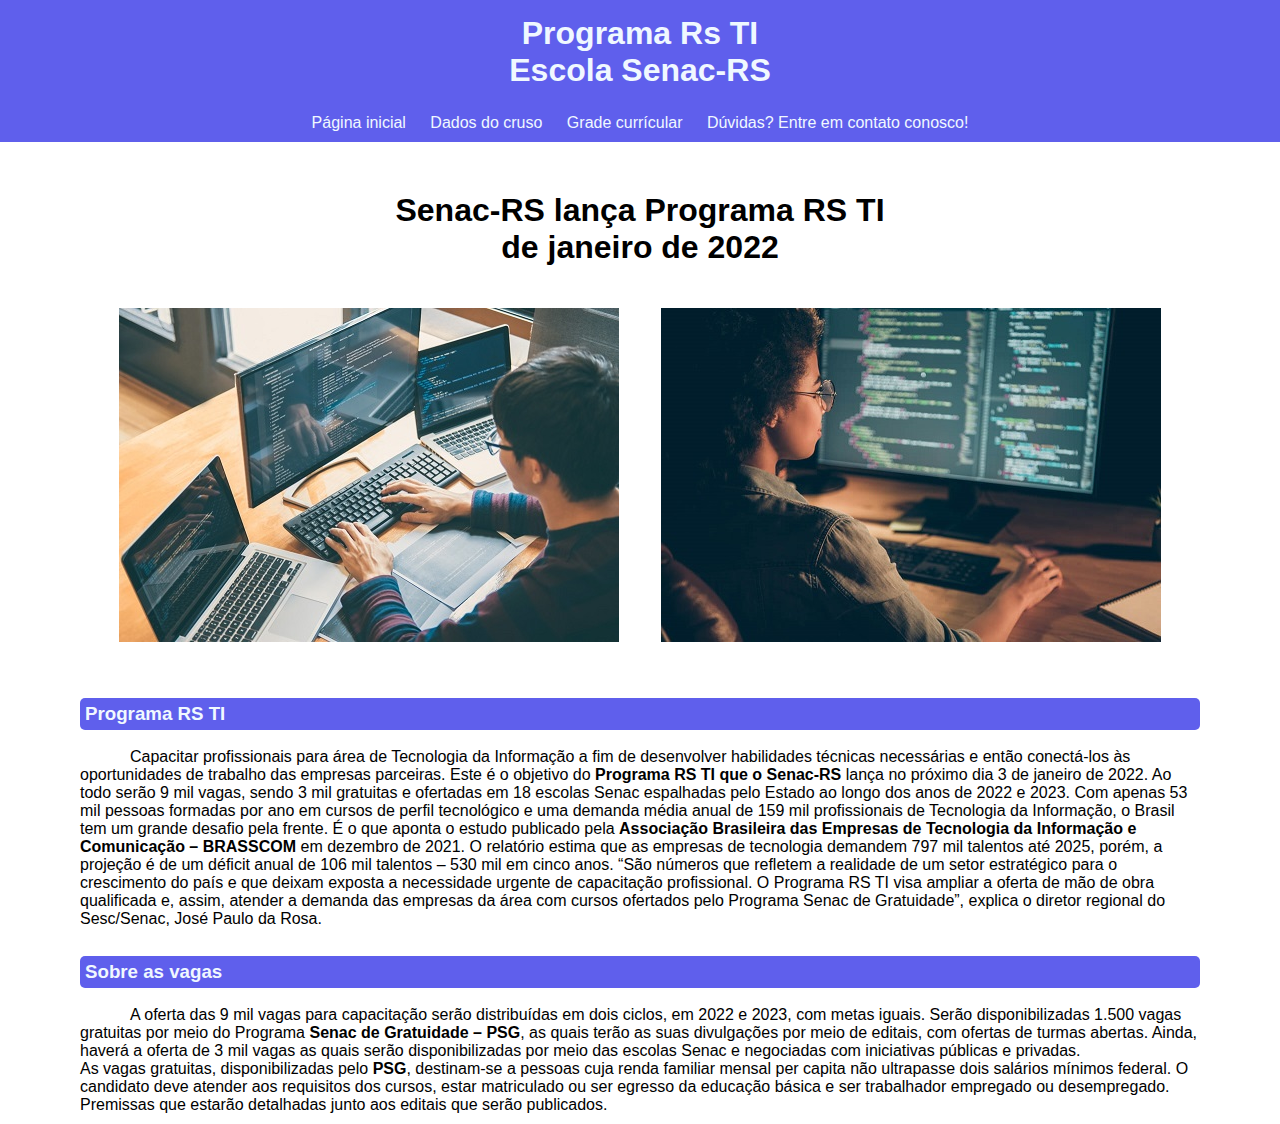
<file: index.html>
<!DOCTYPE html>
<html lang="pt-br">
<head>
    <meta charset="UTF-8">
    <meta http-equiv="X-UA-Compatible" content="IE=edge">
    <meta name="viewport" content="width=device-width, initial-scale=1.0">
    <link rel="stylesheet" href="stylelayout.css">
    <link rel="shortcut icon" href="Iconshock-Real-Vista-Communications-Smile-lol.ico" type="image/x-icon">
    <title>Programa RS TI</title>
</head>
<body>
    <header>
        <h1 class="topo">Programa Rs TI
         <br>Escola Senac-RS<br>
        </h1>
    </header>
    <nav>
        <a href="index.html">Página inicial</a>
        <a href="dadosdoscurso.html">Dados do cruso</a>
        <a href="gradecurricular.html">Grade currícular</a>
        <a href="duvidasfrequentes.html">Dúvidas? Entre em contato conosco!</a>
    </nav>
    <h1>Senac-RS lança Programa RS TI   
        <br> de janeiro de 2022</h1>
<main>
        <table>
            
                <td><img src="programacao.jpg" alt="programação"></td>
                <td><img src="o-que-faz-um-profissional-de-ti.jpg" alt="a"></td>
            
        </table>
        <div>
            <h3>Programa RS TI</h3>
            <br>
            <p>Capacitar profissionais para área de Tecnologia da Informação a fim de desenvolver habilidades técnicas necessárias e então conectá-los às oportunidades de trabalho das empresas parceiras. Este é o objetivo do <b>Programa RS TI que o Senac-RS</b> lança no próximo dia 3 de janeiro de 2022. Ao todo serão 9 mil vagas, sendo 3 mil gratuitas e ofertadas em 18 escolas Senac espalhadas pelo Estado ao longo dos anos de 2022 e 2023.    

                Com apenas 53 mil pessoas formadas por ano em cursos de perfil tecnológico e uma demanda média anual de 159 mil profissionais de Tecnologia da Informação, o Brasil tem um grande desafio pela frente. É o que aponta o estudo publicado pela <b>Associação Brasileira das Empresas de Tecnologia da Informação e Comunicação – BRASSCOM</b> em dezembro de 2021. O relatório estima que as empresas de tecnologia demandem 797 mil talentos até 2025, porém, a projeção é de um déficit anual de 106 mil talentos – 530 mil em cinco anos. “São números que refletem a realidade de um setor estratégico para o crescimento do país e que deixam exposta a necessidade urgente de capacitação profissional. O Programa RS TI visa ampliar a oferta de mão de obra qualificada e, assim, atender a demanda das empresas da área com cursos ofertados pelo Programa Senac de Gratuidade”, explica o diretor regional do Sesc/Senac, José Paulo da Rosa.</p><br>

                <h3>Sobre as vagas</h3>
                <br>
                <p>A oferta das 9 mil vagas para capacitação serão distribuídas em dois ciclos, em 2022 e 2023, com metas iguais. Serão disponibilizadas 1.500 vagas gratuitas por meio do Programa <b>Senac de Gratuidade – PSG</b>, as quais terão as suas divulgações por meio de editais, com ofertas de turmas abertas. Ainda, haverá a oferta de 3 mil vagas as quais serão disponibilizadas por meio das escolas Senac e negociadas com iniciativas públicas e privadas.   
<br>
                     As vagas gratuitas, disponibilizadas pelo <b>PSG</b>, destinam-se a pessoas cuja renda familiar mensal per capita não ultrapasse dois salários mínimos federal. O candidato deve atender aos requisitos dos cursos, estar matriculado ou ser egresso da educação básica e ser trabalhador empregado ou desempregado. Premissas que estarão detalhadas junto aos editais que serão publicados.   
                    <br></div>

                    
        
    </main>
</body>
</html>
</file>
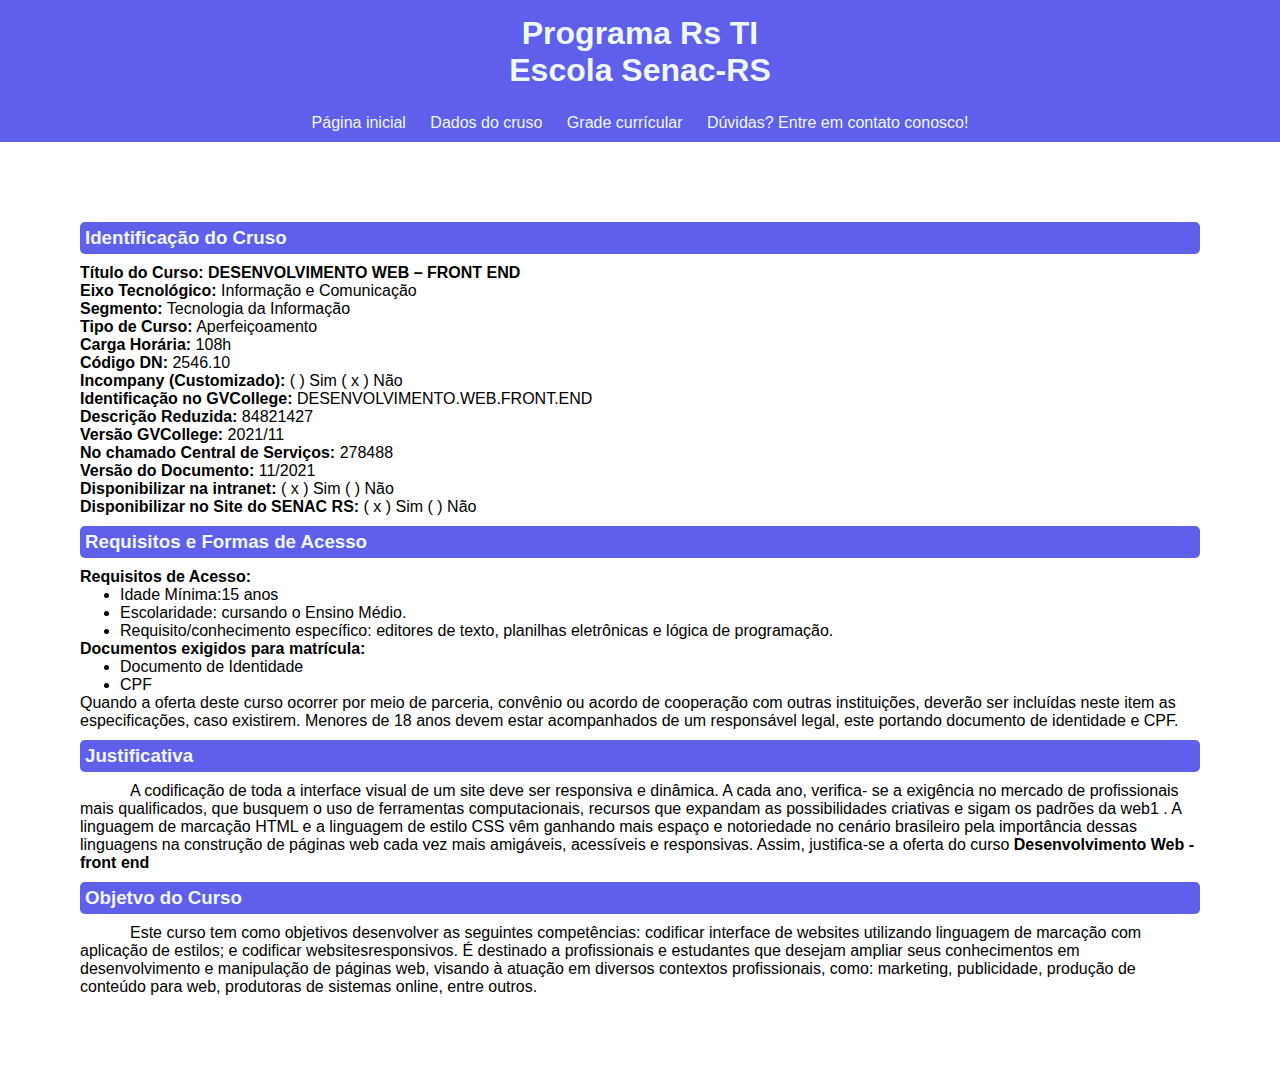
<file: dadosdoscurso.html>
<!DOCTYPE html>
<html lang="pt-br">
<head>
    <meta charset="UTF-8">
    <meta http-equiv="X-UA-Compatible" content="IE=edge">
    <meta name="viewport" content="width=device-width, initial-scale=1.0">
    <link rel="stylesheet" href="dadoscurso1.css">
    <link rel="shortcut icon" href="Iconshock-Real-Vista-Communications-Smile-lol.ico" type="image/x-icon">
    <title>Senac-RS/Dados do curso</title>
</head>
<body>
    <header>
        <h1>Programa Rs TI
         <br>Escola Senac-RS
        </h1>
    </header>
    <nav>
        <a href="index.html">Página inicial</a>
        <a href="dadosdoscurso.html">Dados do cruso</a>
        <a href="gradecurricular.html">Grade currícular</a>
        <a href="duvidasfrequentes.html">Dúvidas? Entre em contato conosco!</a>
    </nav>
    <div>
        <main>
            <h3>Identificação do Cruso</h3>
            <p>
                <b>Título do Curso: DESENVOLVIMENTO WEB – FRONT END</b>
                <br>
<b>Eixo Tecnológico:</b> Informação e Comunicação
<br>
<b>Segmento:</b> Tecnologia da Informação
<br>
<b>Tipo de Curso:</b> Aperfeiçoamento
<br>
<b>Carga Horária:</b> 108h
<br>
<b>Código DN:</b> 2546.10
<br>
<b>Incompany (Customizado):</b> ( ) Sim ( x ) Não
<br>
<b>Identificação no GVCollege:</b> DESENVOLVIMENTO.WEB.FRONT.END
<br>
<b>Descrição Reduzida:</b> 84821427
<br>
<b>Versão GVCollege:</b> 2021/11
<br>
<b>No chamado Central de Serviços:</b> 278488
<br>
<b>Versão do Documento:</b> 11/2021
<br>
<b>Disponibilizar na intranet:</b> ( x ) Sim ( ) Não
<br>
<b>Disponibilizar no Site do SENAC RS:</b> ( x ) Sim ( ) Não
            </p>
            <h3>Requisitos e Formas de Acesso</h3>
            <b>Requisitos de Acesso:</b>
            <ul>
                <li>Idade Mínima:15 anos</li>
                <li>Escolaridade: cursando o Ensino Médio.</li>
                <li>Requisito/conhecimento específico: editores de texto, planilhas eletrônicas e lógica de
                    programação.</li>
            </ul>
            <b>Documentos exigidos para matrícula:</b>
            <ul>
                <li>Documento de Identidade</li>
                <li>CPF</li>
            </ul>
            Quando a oferta deste curso ocorrer por meio de parceria, convênio ou acordo de cooperação com
outras instituições, deverão ser incluídas neste item as especificações, caso existirem. Menores de 18
anos devem estar acompanhados de um responsável legal, este portando documento de identidade
e CPF.
<h3>Justificativa</h3>
<p class="ident">A codificação de toda a interface visual de um site deve ser responsiva e dinâmica. A cada ano, verifica-
    se a exigência no mercado de profissionais mais qualificados, que busquem o uso de ferramentas
    
    computacionais, recursos que expandam as possibilidades criativas e sigam os padrões da web1
    . A
    linguagem de marcação HTML e a linguagem de estilo CSS vêm ganhando mais espaço e notoriedade
    no cenário brasileiro pela importância dessas linguagens na construção de páginas web cada vez mais amigáveis, acessíveis e responsivas. Assim, justifica-se a oferta do curso <b>Desenvolvimento Web - front end</b></p>
    <h3>Objetvo do Curso</h3>
    <p class="ident">Este curso tem como objetivos desenvolver as seguintes competências: codificar interface de websites
        utilizando linguagem de marcação com aplicação de estilos; e codificar websitesresponsivos.
        É destinado a profissionais e estudantes que desejam ampliar seus conhecimentos em
        desenvolvimento e manipulação de páginas web, visando à atuação em diversos contextos
        profissionais, como: marketing, publicidade, produção de conteúdo para web, produtoras de sistemas
        online, entre outros.</p>
        
        </main>
    </div>
    
</body>
</html>
</file>
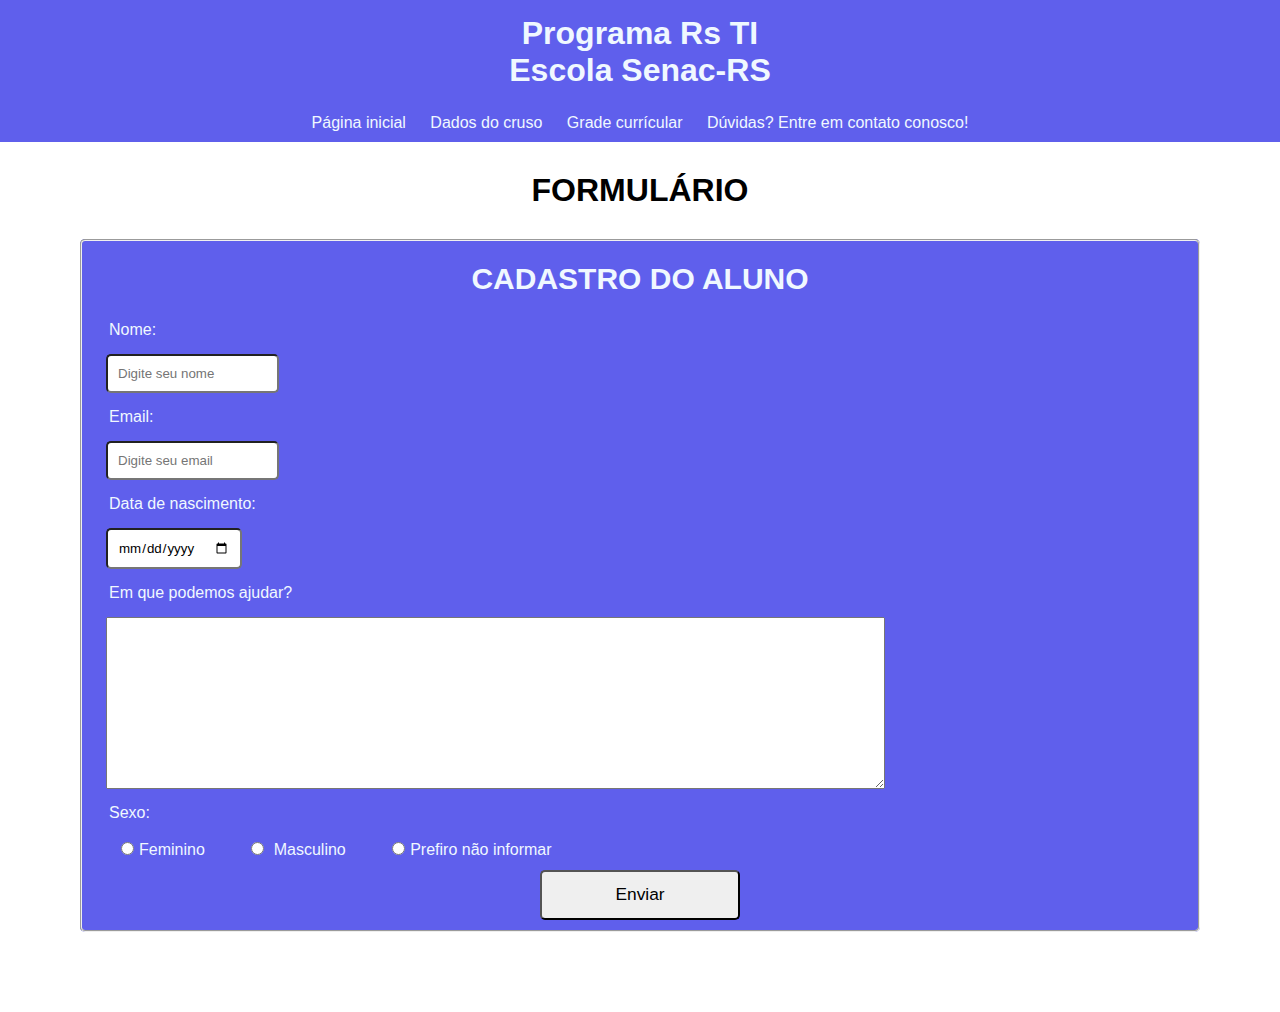
<file: duvidasfrequentes.html>
<!DOCTYPE html>
<html lang="pt-br">
<head>
    <meta charset="UTF-8">
    <meta http-equiv="X-UA-Compatible" content="IE=edge">
    <meta name="viewport" content="width=device-width, initial-scale=1.0">
    <link rel="stylesheet" href="styleduvidas.css">
    <link rel="shortcut icon" href="Iconshock-Real-Vista-Communications-Smile-lol.ico" type="image/x-icon">
    <title>Entre em contato</title>
</head>
<body>
    <header><h1 class="topo">Programa Rs TI
        <br>Escola Senac-RS<br></h1>
    </header>
        <nav>
        <a href="index.html">Página inicial</a>
        <a href="dadosdoscurso.html">Dados do cruso</a>
        <a href="gradecurricular.html">Grade currícular</a>
        <a href="duvidasfrequentes.html">Dúvidas? Entre em contato conosco!</a>
        </nav>
    <h1 class="formu">FORMULÁRIO</h1> 
    <form action="">
        <fieldset>
            <label for="" class="titulo">CADASTRO DO ALUNO</label>
            <label for="Nome">Nome:</label>
            <input type="text" placeholder="Digite seu nome" required><!--AQUI É ONDE FUNCIONA OS BLOCOS DE PREENCHIMENTO-->
            <label for="Email">Email:</label>
            <input type="email" placeholder="Digite seu email" required>
            <label for="">Data de nascimento:</label>
            <input type="date" name="" id="">
            <label for="duvida">Em que podemos ajudar?</label>
            <textarea name="duvida" id="duvida" cols="100" rows="10"></textarea>
            <label for="sexo">Sexo:</label>
            <label for="f" class="camposexo"><input type="radio" name="sexo" id="f"
                class="camposexo">Feminino
            </label>
            <label for="m" class="camposexo"><input type="radio" name="sexo" id="m" class="camposexo">
                Masculino</label>
                <label for="x" class="camposexo"><input type="radio"
                    name="sexo"
                    id="x"
                    class="camposexo">Prefiro não informar</label>
                   <p> <input class="enviar" type="submit" value="Enviar" id="enviar"></p>
        </fieldset>
    </form>
    
</body>
</html>
</file>
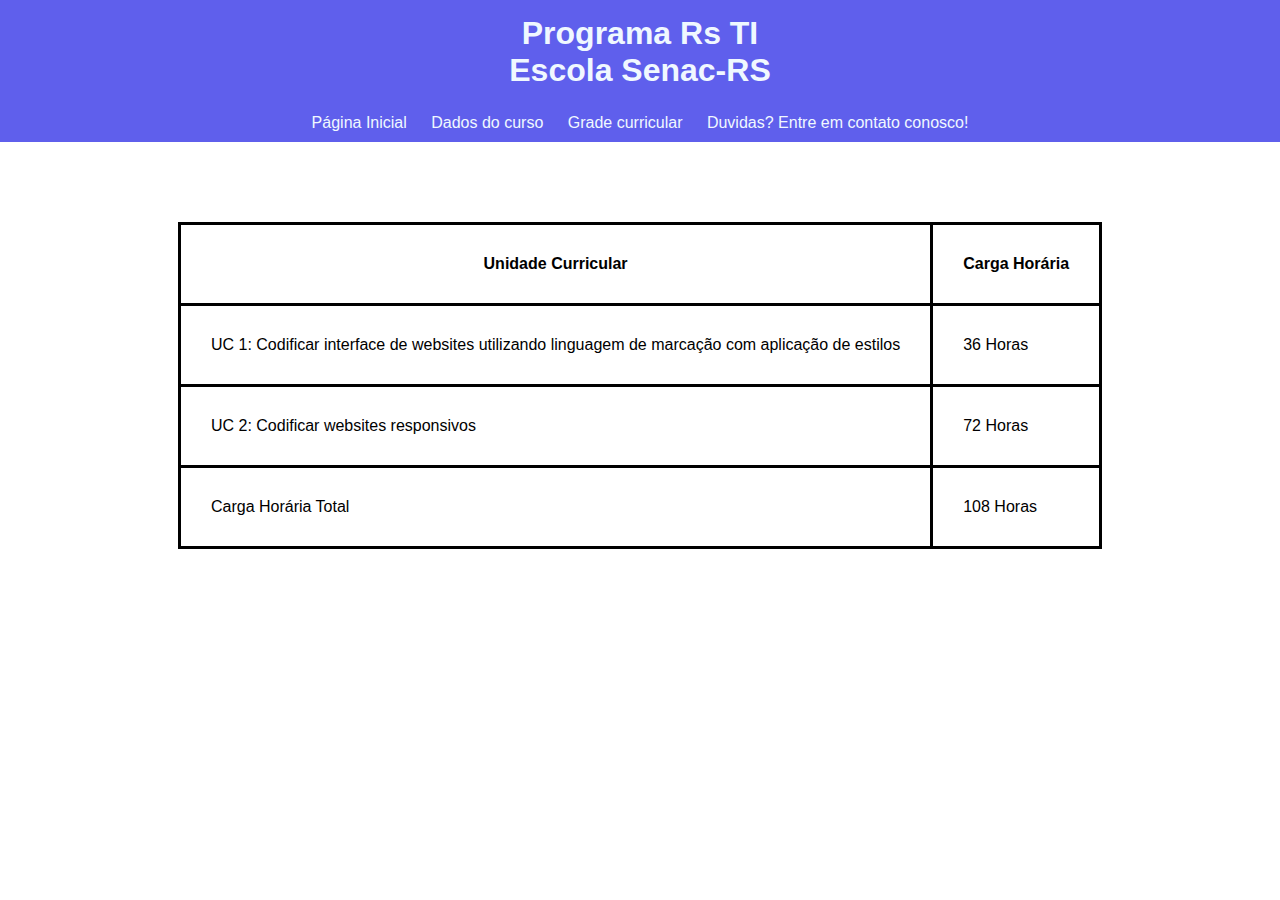
<file: gradecurricular.html>
<!DOCTYPE html>
<html lang="pt-br">
<head>
    <meta charset="UTF-8">
    <meta http-equiv="X-UA-Compatible" content="IE=edge">
    <meta name="viewport" content="width=device-width, initial-scale=1.0">
    <link rel="stylesheet" href="grade1.css">
    <link rel="shortcut icon" href="Iconshock-Real-Vista-Communications-Smile-lol.ico" type="image/x-icon">
    <title>Senac-RS/Grade Currícular</title>
</head>
<body>
    <header>
        <h1>Programa Rs TI
            <br>Escola Senac-RS<br>
        </h1>
        
    </header>
    <nav>
        <a href="index.html">Página Inicial</a>
        <a href="dadosdoscurso.html">Dados do curso</a>
        <a href="gradecurricular.html">Grade curricular</a>
        <a href="duvidasfrequentes.html">Duvidas? Entre em contato conosco!</a>
    </nav>
    <main>
        <section>
            <table>
                <thead>
                    <tr>
                        <th>Unidade Curricular</th>
                        <th>Carga Horária</th>
                    </tr>
                </thead>
                <tbody>
                    <tr>
                        <td>UC 1: Codificar interface de websites utilizando linguagem de
                            marcação com aplicação de estilos</td>
                            <td>36 Horas</td>
                    </tr>
                    <tr>
                        <td>UC 2: Codificar websites responsivos</td>
                        <td>72 Horas</td>
                    </tr>
                    <tr>
                        <td>Carga Horária Total</td>
                        <td>108 Horas</td>
                    </tr>
                </tbody>
            </table>
        </section>
    </main>
    
</body>
</html>
</file>
<file: stylelayout.css>
*{margin: 0%;
   font-family:'Gill Sans', 'Gill Sans MT', Calibri, 'Trebuchet MS', sans-serif;
}
header{
    background-color: rgb(95, 95, 236);
padding: 15px;
color: aliceblue;
text-align: center;
}
h3{
    background-color: rgb(95, 95, 236);
color: aliceblue;
padding: 5px;
border-radius: 5px;
margin-top: 10px;
}
div{
    margin: 10px 80px;
}
nav{
    background-color:rgb(95, 95, 236) ;
padding: 10px;
text-align: center;
margin-bottom: 50px;
}
a{
    color: aliceblue;
padding: 10px;
text-decoration: none;
}
h1{
    text-align: center;
    margin: auto
}
table{padding: 20px;
    margin: auto;
    margin-top: 0%
}
.topo{
    margin-top: auto
}
td{
    padding: 20px;
}
p{
    text-indent: 50px;
}
</file>
<file: dadoscurso1.css>
*{
margin: 0%;
font-family: 'Gill Sans', 'Gill Sans MT', Calibri, 'Trebuchet MS', sans-serif;
}
h1{background-color: rgb(95, 95, 236);
    padding: 15px;
    color: aliceblue;
    text-align: center;
}
h3{background-color: rgb(95, 95, 236);
    color: aliceblue;
    padding: 5px;
    border-radius: 5px;
    margin-bottom: 10px;
    margin-top: 10px;   
}
nav{background-color:rgb(95, 95, 236) ;
        padding: 10px;
        color: aliceblue;
        text-align: center;
}
a{
    text-align: center;
    color: aliceblue;
    padding: 10px;
    text-decoration: none;
}
div{
    margin: 80px;
}
.ident{
    text-indent: 50px;
}
</file>
<file: styleduvidas.css>
*{margin: 0%;
    font-family: 'Gill Sans', 'Gill Sans MT', Calibri, 'Trebuchet MS', sans-serif;
}
label,input,textarea{
    display:block;
    padding: 10px;
    margin: 5px;
}
.formu{
text-align: center;
margin: 30px;
}
input{
    border-radius: 5px;
    padding: 10px;
    margin-left: 12px;

}
.camposexo{
    display: inline;
    margin-bottom: 15px;
}
header{
    background-color: rgb(95, 95, 236);
    padding: 15px;
    color: aliceblue;
    text-align: center;
    }
nav{
background-color:rgb(95, 95, 236) ;
padding: 10px;
text-align: center;
color: aliceblue;
    }
    a{
        padding: 10px;
    color: aliceblue;
    text-decoration: none;
}
    fieldset{
        margin: 80px;
        margin-top: 10px;
        background-color: rgb(95, 95, 236) ;
        border-radius: 5px;
        color: aliceblue;
    }
    .enviar{
        padding: 10px;
        margin: auto;
        width: 200px;
        height: 50px;
        font-size: 13pt;
    }
    legend{
        text-align: center;
    }
    .titulo{
        font-size: 30px;
        text-align: center;
        font-weight: bold;
        
    }
    textarea{
        margin-left: 12px;
    }
</file>
<file: grade1.css>
*{
    margin: 0px;
    font-family: 'Gill Sans', 'Gill Sans MT', Calibri, 'Trebuchet MS', sans-serif;
}
header{
    background-color: rgb(95, 95, 236);
    padding: 15px;
    color: aliceblue;
    text-align: center;
    }
    nav{
        background-color:rgb(95, 95, 236) ;
        padding: 10px;
        text-align: center;
    }
        a{
            text-align: center;
            color: aliceblue;
            padding: 10px;
            text-decoration: none;
        }
        table,td,th{
            border: solid;
            border-collapse: collapse;
            padding: 30px;
            margin:auto;
            margin-top: 80px;
            border-color: black;
        }
        h1{
            text-align: center;
        }
</file>
